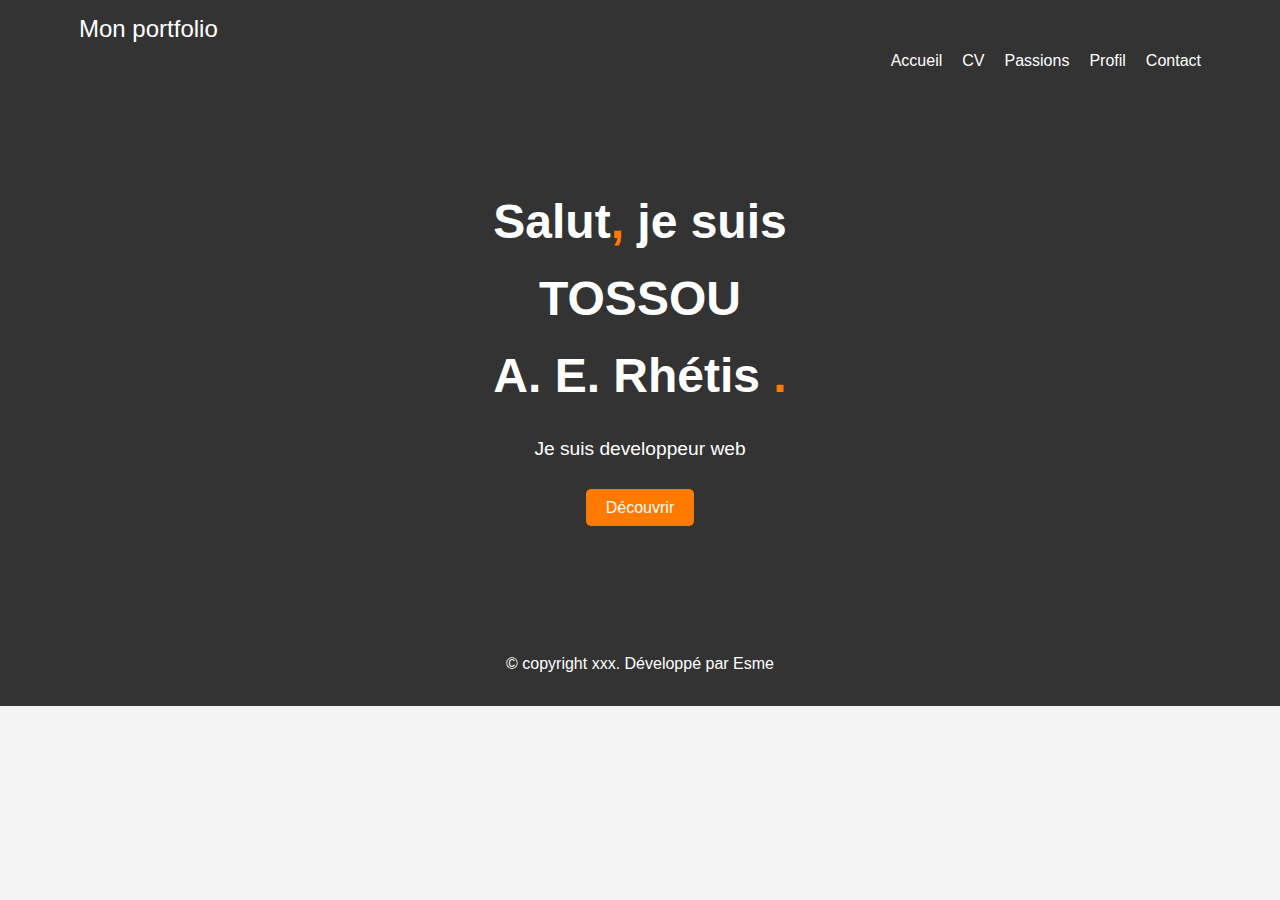
<file: index.html>
<!DOCTYPE html>
<html lang="fr">

<head>
    <meta charset="utf-8">
    <meta http-equiv="X-UA-Compatible" content="IE=edge">
    <meta name="viewport" content="width=device-width, initial-scale=1">
    <title>Mon portfolio</title>
	<link rel="stylesheet" href="style.css">
    <link rel="shortcut icon" type="image/icon" href="assets/logo/favicon.png" />
</head>

<body>

    <header class="top-area">
        <div class="navbar">
            <div class="container">
                <div class="navbar-header">
                    <a class="navbar-brand" href="#">Mon portfolio</a>
                </div>
                <ul class="nav">
                    <li><a href="#">Accueil</a></li>
                    <li><a href="./cv.html">CV</a></li>
                    <li><a href="./passions.html">Passions</a></li>
                    <li><a href="./profil.html">Profil</a></li>
                    <li><a href="./contact.html">Contact</a></li>
                </ul>
            </div>
        </div>
    </header>

    <section id="welcome-hero" class="welcome-hero">
        <div class="container">
            <div class="row">
                <div class="col text-center">
                    <div class="header-text">
                        <h2>Salut<span>,</span> je suis <br> TOSSOU<br> A. E. Rhétis <span>.</span></h2>
                        <p>Je suis developpeur web</p>
                        <a href="./cv.html" >Découvrir</a>
                    </div>
                </div>
            </div>
        </div>
    </section>

    <footer id="footer-copyright">
        <div class="container">
            <p>&copy; copyright xxx. Développé par Esme</p>
        </div>
    </footer>


</body>

</html>
</file>
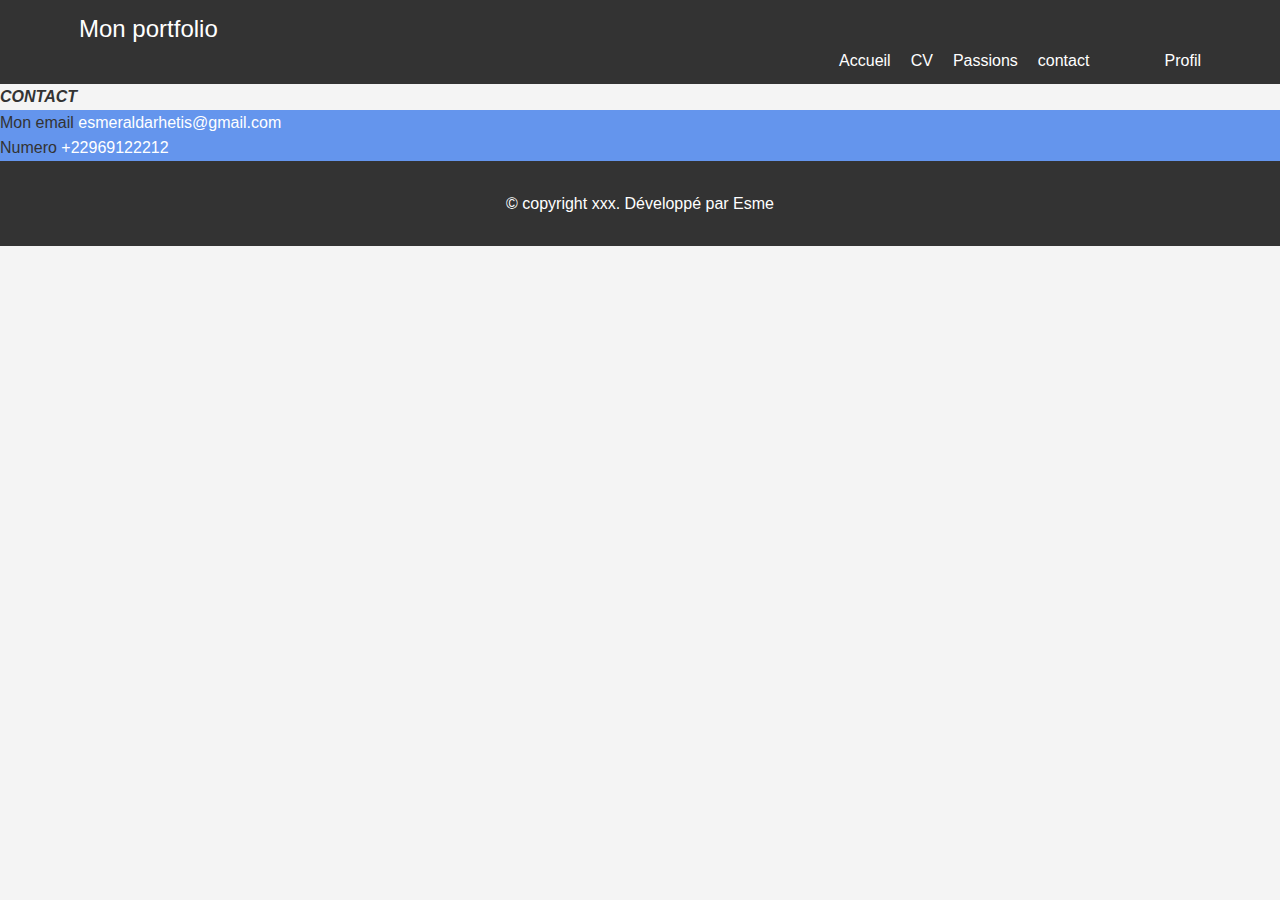
<file: contact.html>
<!DOCTYPE html>
<html lang="fr">
    <head>
        <meta charset="utf-8">
        <meta http-equiv="X-UA-Compatible" content="IE=edge">
        <meta name="viewport" content="width=device-width, initial-scale=1">
        <title>Mon portfolio</title>
        <link rel="stylesheet" href="style.css">
        <link rel="shortcut icon" type="image/icon" href="assets/logo/favicon/image.png" />
        
    </head>
<body>
    <header class="top-area">
        <div class="navbar">
            <div class="container">
                <div class="navbar-header">
                    <a class="navbar-brand" href="#">Mon portfolio</a>
                </div>
                <ul class="nav">
                    <li><a href="./index.html">Accueil</a></li>
                    <li><a href="./cv.html">CV</a></li>
                    <li><a href="./passions.html">Passions</a></li>
                    <li><a href="#">contact</a>Contact</li>
                    <li><a href="./profil.html">Profil</a></li>
                </ul>
            </div>
        </div>
    </header>
    <main>
       <em><strong>CONTACT</strong></em>
       <div class="contact">
        <p>Mon email <a href="mailto:esmeraldarhetis@gmail.com">esmeraldarhetis@gmail.com</a></p>
        <p>Numero <a href="tel:+22969122212">+22969122212</a></p>
    </div>
    </main>
    <footer id="footer-copyright">
        <div class="container">
            <p>&copy; copyright xxx. Développé par Esme</p>
        </div>
    </footer>
    
</body>
</html>
</file>
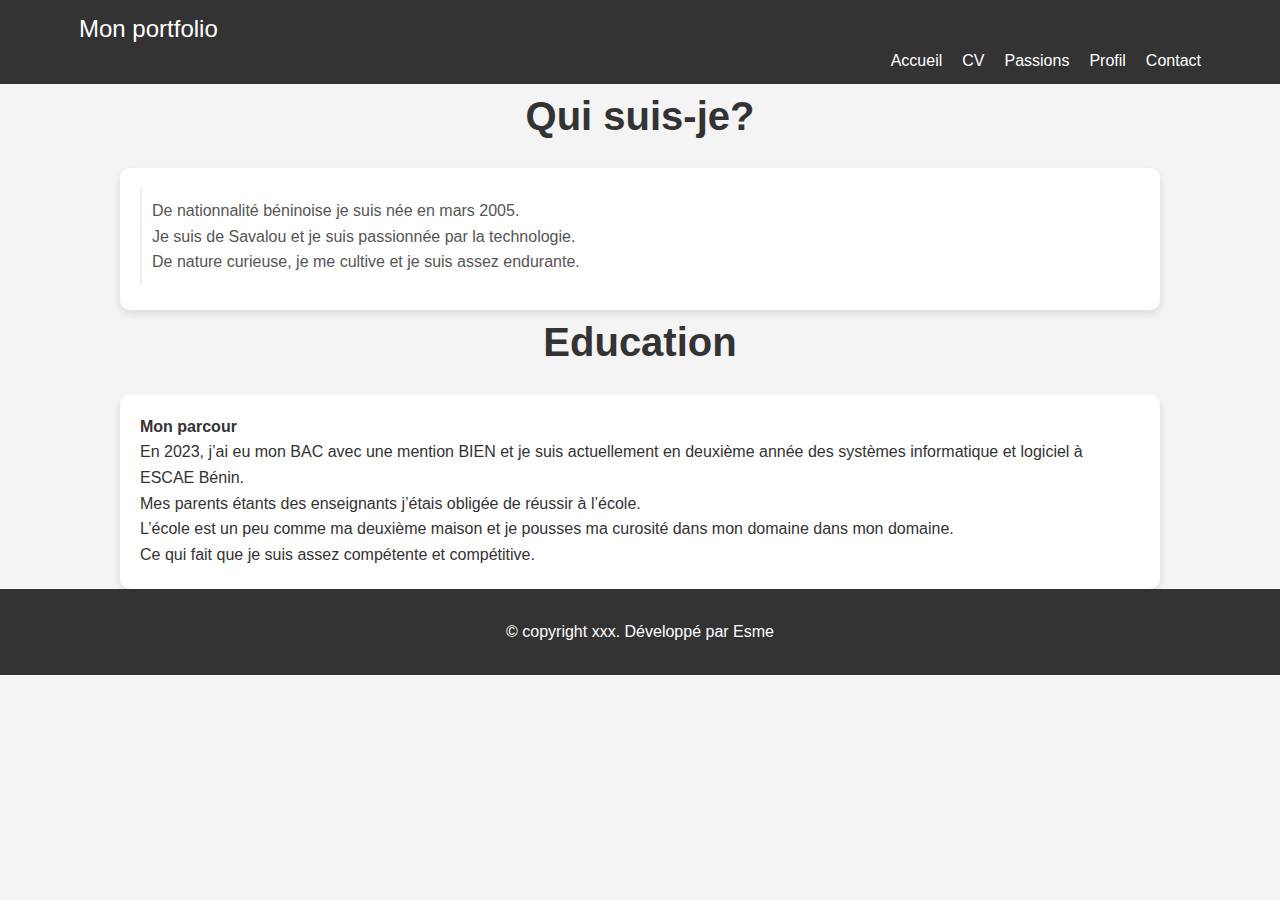
<file: cv.html>
<!DOCTYPE html>
<html lang="fr">
    <head>
        <meta charset="utf-8">
        <meta http-equiv="X-UA-Compatible" content="IE=edge">
        <meta name="viewport" content="width=device-width, initial-scale=1">
        <title>Mon portfolio</title>
        <link rel="stylesheet" href="style.css">
        <link rel="shortcut icon" type="image/icon" href="assets/logo/favicon.png" />
    </head>
<body>
    <header class="top-area">
        <div class="navbar">
            <div class="container">
                <div class="navbar-header">
                    <a class="navbar-brand" href="#">Mon portfolio</a>
                </div>
                <ul class="nav">
                    <li><a href="./index.html">Accueil</a></li>
                    <li><a href="#">CV</a></li>
                    <li><a href="./passions.html">Passions</a></li>
                    <li><a href="./profil.html">Profil</a></li>
                    <li><a href="./contact.html">Contact</a></li>
                </ul>
            </div>
        </div>
    </header>
    <main class="cv-main">
        <!-- section de presentation -->
        <div>
            <p class="main-text">Qui suis-je?</p>
            <div class="profil-section">
                <div class="presentation-section">
                    <p>
                        De nationnalité béninoise je suis née en mars 2005. <br> Je suis de Savalou et je suis passionnée par la technologie. <br>De nature curieuse, je  me cultive et je suis assez endurante.
                    </p>
                </div>
            </div>
        </div>
        
        <!-- section educaction -->
        <div>
            <p class="main-text">Education</p>
            <ul class="education">
                <li class="education-child">
                    <p class="education-childp">Mon parcour</p>
                    <p> 
                        En 2023, j’ai eu mon BAC avec une mention BIEN et je suis actuellement en deuxième année des systèmes informatique et logiciel à ESCAE Bénin. <br> Mes parents étants des enseignants j’étais obligée de réussir à l’école. <br> L’école est un peu comme ma deuxième maison et je pousses ma curosité dans mon domaine dans mon domaine. <br>Ce qui fait que je suis assez compétente et compétitive.
                    </p>
                </li>
            </ul>
        </div>
        <!-- section Experience -->
        <!-- <div>
            <p class="main-text">Expérience</p>
        </div> -->
    </main>
        <footer id="footer-copyright">
        <div class="container">
            <p>&copy; copyright xxx. Développé par Esme</p>
        </div>
    </footer>
</body>
</html>
</file>
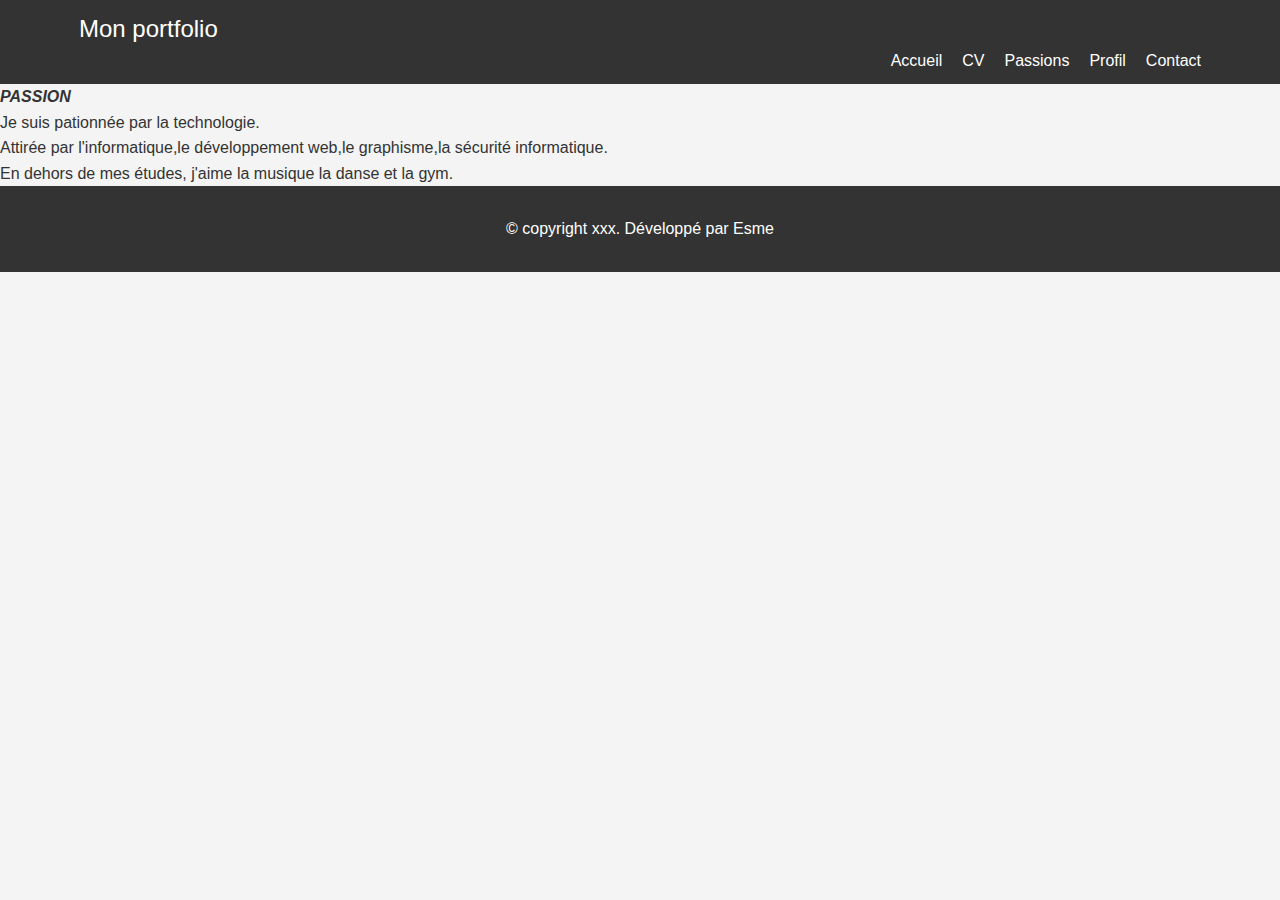
<file: passions.html>
<!DOCTYPE html>
<html lang="fr">
    <head>
        <meta charset="utf-8">
        <meta http-equiv="X-UA-Compatible" content="IE=edge">
        <meta name="viewport" content="width=device-width, initial-scale=1">
        <title>Mon portfolio</title>
        <link rel="stylesheet" href="style.css">
        <link rel="shortcut icon" type="image/icon" href="assets/logo/favicon.png" />
        
    </head>
<body>
    <header class="top-area">
        <div class="navbar">
            <div class="container">
                <div class="navbar-header">
                    <a class="navbar-brand" href="#">Mon portfolio</a>
                </div>
                <ul class="nav">
                    <li><a href="./index.html">Accueil</a></li>
                    <li><a href="./cv.html">CV</a></li>
                    <li><a href="#">Passions</a></li>
                    <li><a href="./profil.html">Profil</a></li>
                    <li><a href="./contact.html">Contact</a></li>
                </ul>
            </div>
        </div>
    </header>
    <main>
        <em><strong>PASSION</strong></em>
            <p>Je suis pationnée par la technologie. <br>Attirée par l'informatique,le développement web,le graphisme,la sécurité informatique. <br> En dehors de mes études, j'aime la musique la danse et la gym.</p>
    </main>
    <footer id="footer-copyright">
        <div class="container">
            <p>&copy; copyright xxx. Développé par Esme</p>
        </div>
    </footer>
        
</body>
</html
</file>
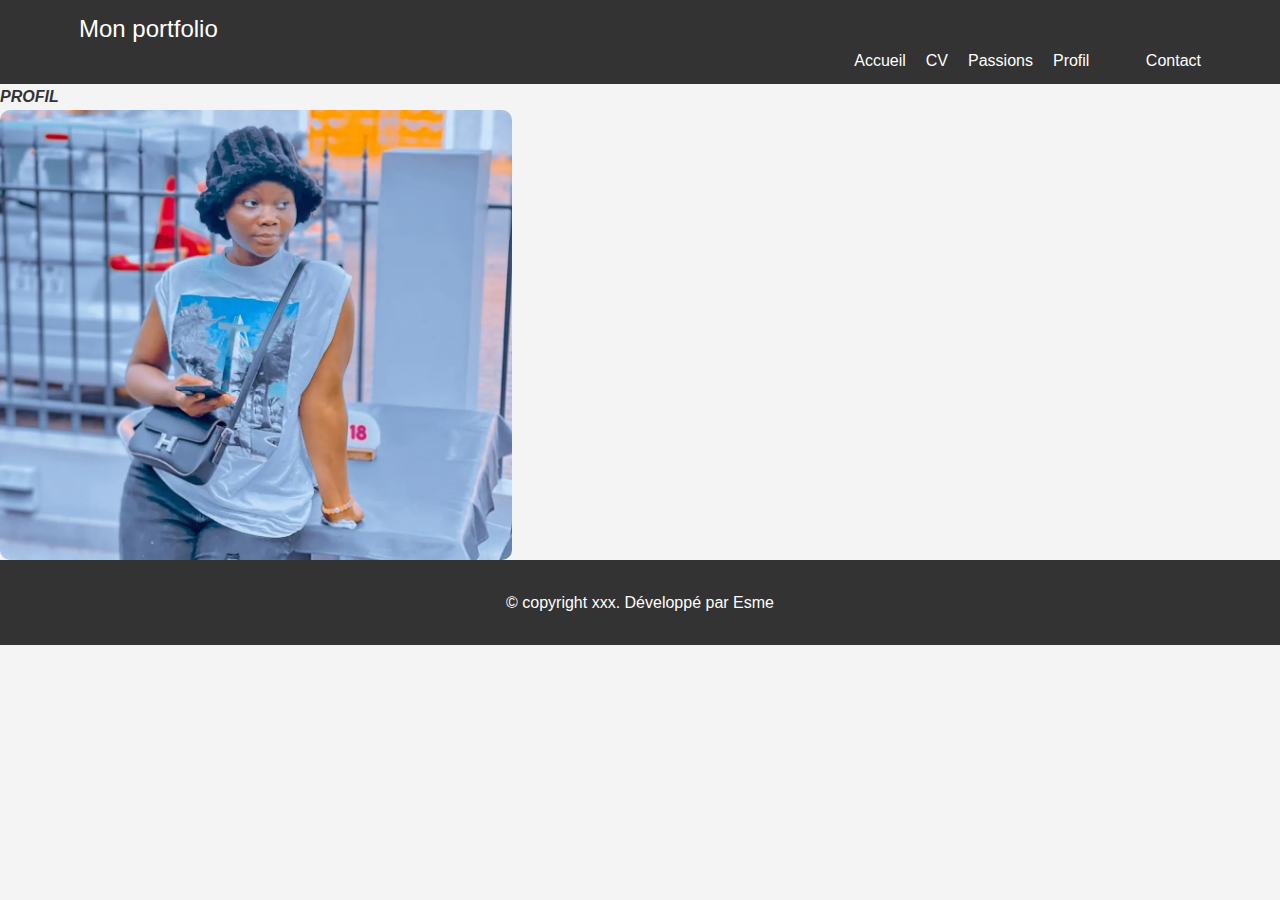
<file: profil.html>
<!DOCTYPE html>
<html lang="fr">
    <head>
        <meta charset="utf-8">
        <meta http-equiv="X-UA-Compatible" content="IE=edge">
        <meta name="viewport" content="width=device-width, initial-scale=1">
        <title>Mon portfolio</title>
        <link rel="stylesheet" href="style.css">
        <link rel="shortcut icon" type="image/icon" href="assets/logo/favicon/image.png" />
    </head>
<body>
    <header class="top-area">
        <div class="navbar">
            <div class="container">
                <div class="navbar-header">
                    <a class="navbar-brand" href="#">Mon portfolio</a>
                </div>
                <ul class="nav">
                    <li><a href="./index.html">Accueil</a></li>
                    <li><a href="./cv.html">CV</a></li>
                    <li><a href="./passions.html">Passions</a></li>
                    <li><a href="#">Profil</a>Profil</li>
                    <li><a href="./contact.html">Contact</a></li>
                </ul>
            </div>
        </div>
    </header>
    <main>
       <em><strong>PROFIL</strong></em>
       <div class="img-section"></div>
    </main>
    <footer id="footer-copyright">
        <div class="container">
            <p>&copy; copyright xxx. Développé par Esme</p>
        </div>
    </footer>
</body>
</html>
</file>
<file: style.css>
body, h1, h2, h3, p, ul, li, a {
    margin: 0;
    padding: 0;
    list-style: none;
    text-decoration: none;
}

body {
    font-family: 'Poppins', sans-serif;
    color: #333;
    line-height: 1.6;
    margin: 0;
    padding: 0;
    background-color: #f4f4f4;
}

a {
    color: #fff;
}

h2 {
    font-size: 2em;
    font-weight: 700;
    margin-bottom: 10px;
}

.container {
    width: 90%;
    margin: 0 auto;
}

.text-center {
    text-align: center;
}

/* Navbar Styles */
.navbar {
    background-color: #333;
    padding: 10px 0;
    position: sticky;
    top: 0;
    z-index: 1000;
}

.navbar-brand {
    color: white;
    font-size: 1.5em;
    padding-left: 15px;
    padding-right: 15px;
}

.navbar .nav {
    display: flex;
    justify-content: flex-end;
    padding-right: 15px;
}

.navbar .nav li {
    margin-left: 20px;
}

.navbar .nav li a {
    color: white;
    font-size: 1em;
    transition: color 0.3s ease;
}

.navbar .nav li a:hover {
    color: #ddd;
}

.navbar-toggle {
    display: none;
}

/* Hero section styles */
#welcome-hero {
    background-color: #333;
    color: white;
    padding: 100px 0;
}

.header-text h2 {
    font-size: 3em;
    font-weight: 700;
    margin-bottom: 20px;
}

.header-text span {
    color: #ff7b00;
}

.header-text p {
    font-size: 1.2em;
    margin-bottom: 30px;
}

.header-text a {
    background-color: #ff7b00;
    padding: 10px 20px;
    border-radius: 5px;
    font-size: 1em;
    color: white;
}

.header-text a:hover {
    background-color: #ff6200;
}

/* Footer styles */
footer {
    background-color: #333;
    color: white;
    padding: 30px 0;
    text-align: center;
}

footer a {
    color: #ff7b00;
}

/* Titre principal */
.main-text {
    font-size: 2.5rem;
    text-align: center;
    color: #333;
    margin-bottom: 20px;
    font-weight: bold;
}

/* Section du profil */
.profil-section {
    margin: 0 auto ;
    display: flex;
    justify-content: space-between;
    align-items: flex-start;
    width: 80%;
    max-width: 1000px;
    background-color: #fff;
    padding: 20px;
    border-radius: 10px;
    box-shadow: 0 4px 8px rgba(0, 0, 0, 0.1);
}

.education{
    margin: 0 auto ;
    display: flex;
    justify-content: space-between;
    flex-direction: column;
    align-items: flex-start;
    width: 80%;
    max-width: 1000px;
    background-color: #fff;
    padding: 20px;
    border-radius: 10px;
    box-shadow: 0 4px 8px rgba(0, 0, 0, 0.1);
}
/* Section image */
.img-section {
    width: 40%;
    height: 450px;
    background-image: url('image.jpg'); /* Remplacer par une vraie image */
    background-size: cover;
    background-position: center;
    border-radius: 10px;
    margin-right: 20px;
}

/* Section présentation */
.presentation-section {
    flex-grow: 1;
    padding: 10px;
    font-size: 1rem;
    line-height: 1.6;
    color: #555;
    width: 70%;
    border-left: 2px solid #eee;
    margin-bottom: 5px;
}

.presentation-section p {
    margin: 0;
}

.education-child{
    margin-bottom: 2px;
    
}
.education-childp{
  font-weight: bold;

}
.contact{
    background-color: cornflowerblue;
}
</file>
